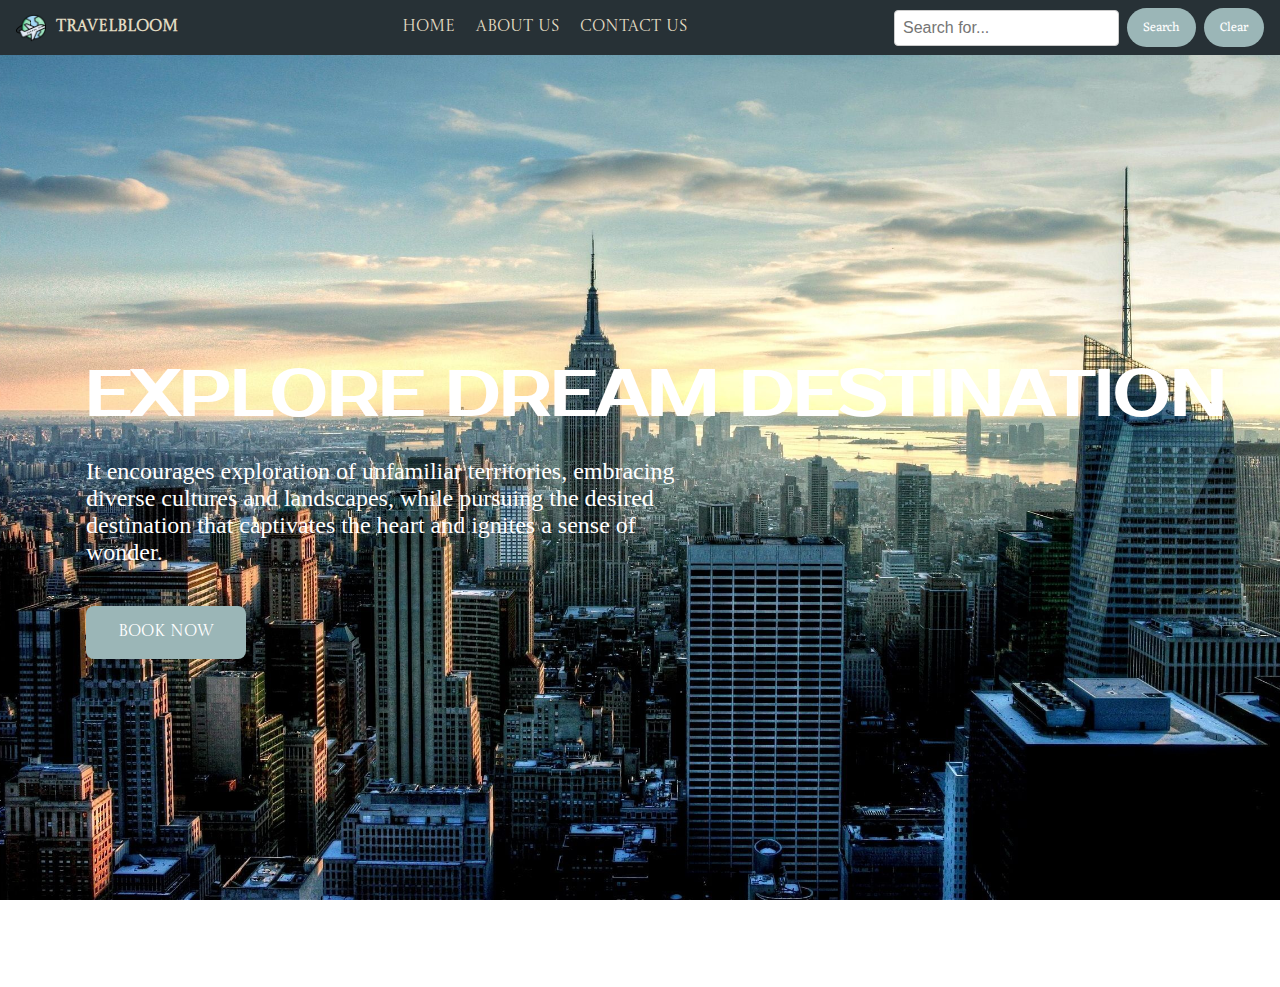
<file: index.html>
<!DOCTYPE html>
<html lang="en">
  <head>
    <meta charset="UTF-8" />
    <meta name="viewport" content="width=device-width, initial-scale=1.0" />
    <title>TravelBloom - Explore Dream Destinations</title>
    <link rel="stylesheet" href="style.css" />
    <link rel="preconnect" href="https://fonts.googleapis.com" />
    <link rel="preconnect" href="https://fonts.gstatic.com" crossorigin />
    <link
      href="https://fonts.googleapis.com/css2?family=Prosto+One&display=swap"
      rel="stylesheet"
    />
    <link rel="preconnect" href="https://fonts.googleapis.com" />
    <link rel="preconnect" href="https://fonts.gstatic.com" crossorigin />
    <link
      href="https://fonts.googleapis.com/css2?family=Castoro+Titling&family=Cinzel+Decorative:wght@400;700;900&family=Eczar&display=swap"
      rel="stylesheet"
    />
  </head>
  <body>
    <header>
      <!-- Navigation bar -->
      <nav class="navbar">
        <div class="nav-brand">
          <img src="./logo2.png" alt="TravelBloom logo" class="logo-image" />
          <a href="#" class="logo">TravelBloom</a>
        </div>
        <div class="nav-links">
          <a href="./home.html">Home</a>
          <a href="./about.html">About Us</a>
          <a href="./contact.html">Contact Us</a>
        </div>
        <div class="search-container">
          <input type="text" id="search-input" placeholder="Search for..." />
          <button id="search-button">Search</button>
          <button id="clear-button">Clear</button>
        </div>
      </nav>
      <div class="hero">
        <div class="hero-content">
          <h1>EXPLORE DREAM DESTINATION</h1>
          <p>
            It encourages exploration of unfamiliar territories, embracing
            diverse cultures and landscapes, while pursuing the desired
            destination that captivates the heart and ignites a sense of wonder.
          </p>
          <button>BOOK NOW</button>
        </div>

        <div id="results-container" class="grid-container">
          <!-- search results will be inserted here by javascript-->
        </div>

        <!-- <form id="search-form">
          <input
            type="text"
            id="search-field"
            placeholder="Enter a destination or keyword"
          />
          <button type="submit">Search</button>
        </form> -->
      </div>
    </header>

    <main>
      <!-- Main content goes here -->
    </main>

    <script src="scripts.js"></script>
  </body>
</html>
</file>
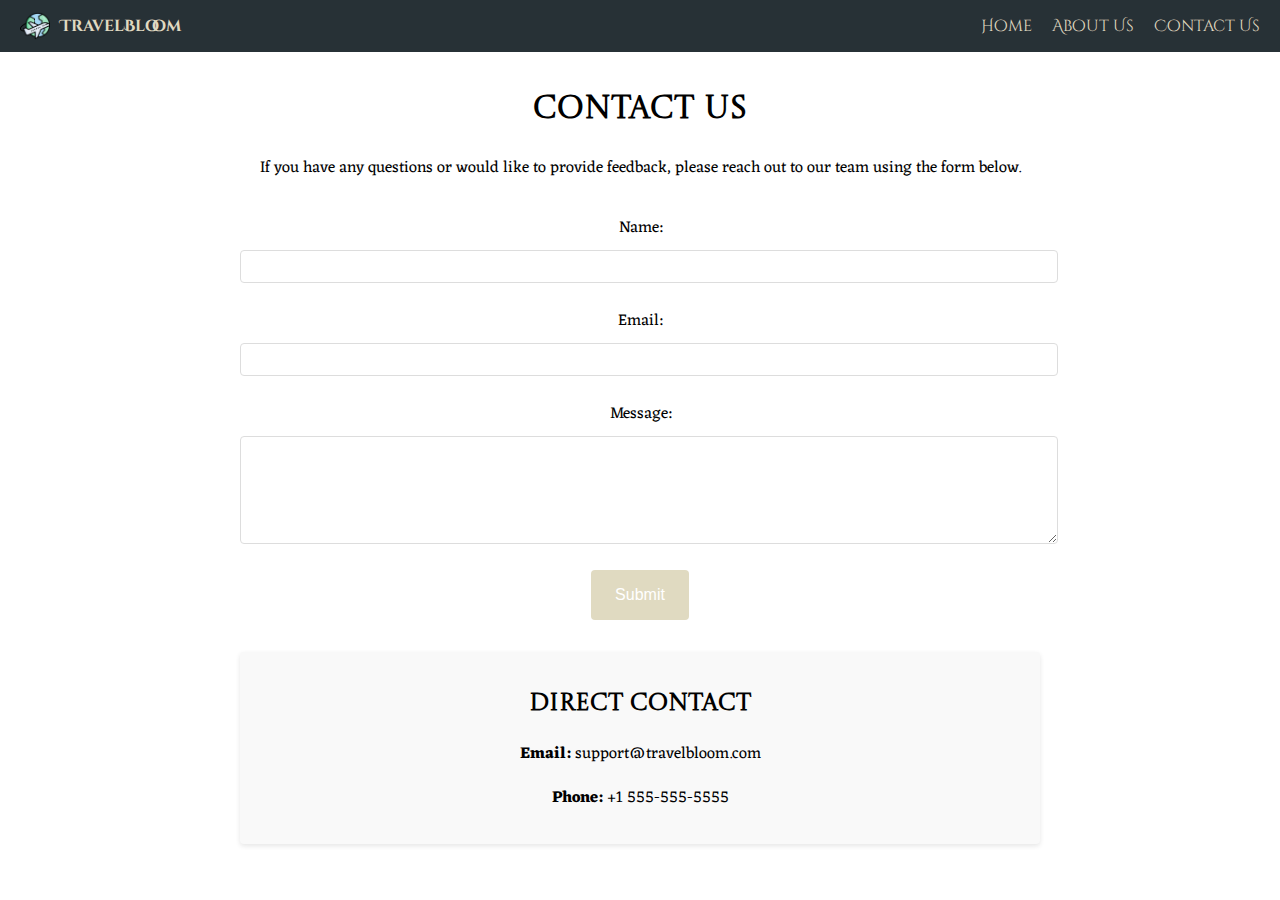
<file: contact.html>
<!DOCTYPE html>
<html lang="en">
  <head>
    <meta charset="UTF-8" />
    <meta name="viewport" content="width=device-width, initial-scale=1.0" />
    <title>Contact Us - TravelBloom</title>
    <link rel="stylesheet" href="contact_styles.css" />
    <link rel="preconnect" href="https://fonts.googleapis.com" />
    <link rel="preconnect" href="https://fonts.gstatic.com" crossorigin />
    <link
      href="https://fonts.googleapis.com/css2?family=Castoro+Titling&family=Cinzel+Decorative:wght@400;700;900&family=Eczar&display=swap"
      rel="stylesheet"
    />
  </head>
  <body>
      <!-- Navigation links -->
      <header>
      <nav class="navbar">
        <div class="nav-brand">
          <img src="./logo2.png" alt="TravelBloom logo" class="logo-image" />
          <a href="./index.html" class="logo">TravelBloom</a>
        </div>
        <div class="nav-links">
          <a href="./home.html">Home</a>
          <a href="./about.html">About Us</a>
          <a href="./contact.html">Contact Us</a>
        </div>
      </nav>
    </header>
    </nav>

    <main class="contact-main">
      <h1>Contact Us</h1>
      <p>
        If you have any questions or would like to provide feedback, please
        reach out to our team using the form below.
      </p>

      <section class="contact-form-section">
        <form class="contact-form" action="submit-form-endpoint" method="POST">
          <label for="name">Name:</label>
          <input type="text" id="name" name="name" required />

          <label for="email">Email:</label>
          <input type="email" id="email" name="email" required />

          <label for="message">Message:</label>
          <textarea id="message" name="message" rows="6" required></textarea>

          <button type="submit">Submit</button>
        </form>
      </section>

      <!-- Optionally add direct contact details here -->
      <section class="direct-contact">
        <h2>Direct Contact</h2>
        <p><strong>Email:</strong> support@travelbloom.com</p>
        <p><strong>Phone:</strong> +1 555-555-5555</p>
      </section>
    </main>

    <footer>
      <!-- Footer content -->
    </footer>
  </body>
</html>
</file>
<file: style.css>
body {
  margin: 0;
  padding: 0;
  font-family: "Trebuchet MS", "Lucida Sans Unicode", "Lucida Grande",
    "Lucida Sans", Arial, sans-serif;
}

h1,
h2 {
  font-family: "Prosto One", sans-serif;
  font-weight: 400;
  font-style: normal;
}

h3 {
  font-weight: bold;
}

.prosto-one-regular {
  font-family: "Prosto One", sans-serif;
  font-weight: 400;
  font-style: normal;
}

/* Navigation bar */
.navbar {
  font-family: "Castoro Titling", serif;
  background-color: #273136;
  color: transparent;
  display: flex;
  justify-content: space-between;
  padding: 0.5rem 1rem;
  display: flex; /* use flexbox for alignment */
  align-items: center; /* align items vertically */
}

.navbar .logo {
  font-weight: bold;
  text-decoration: none;
  color: #e0dac1;
  align-items: center;
  display: flex;
}

.nav-brand {
  display: flex;
  align-items: center;
  position: relative; /* relative positioning for the navbar brand area */
}

.logo-image {
  max-height: 100; /* control the size of the logo with max-height */
  height: 30px;
  width: auto;
  margin-right: 10px;
  margin-top: -10px; /* negative margin allows the logo to extend beyond the navbar's size*/
  margin-bottom: -10px;
}

.navbar .nav-links a {
  color: #e0dac1;
  text-decoration: none;
  margin-left: 1rem;
  align-items: center;
}

.search-container {
  position: relative;
  display: flex;
  justify-content: center;
  align-items: center;
}

#search-input {
  padding: 0.5rem;
  margin-right: 0.5rem;
  font-size: 1rem;
  border: 1px solid #ccc;
  border-radius: 4px;
}

#search-button,
#clear-button {
  font-family: "Eczar", serif;
  padding: 0.5rem 1rem 0.5rem 1rem;
  font-size: 0.8rem;
  color: white;
  background-color: #9bb6b7;
  border: none;
  border-radius: 100px;
  cursor: pointer;
}

#clear-button {
  margin-left: 0.5rem;
  background-color: #9bb6b7;
}

/* Add hover effects for buttons */
#search-button:hover {
  background-color: #0056b3;
}

#clear-button:hover {
  background-color: #d32f2f;
}

#search-form {
  font-family: "Eczar", serif;
  position: absolute;
  bottom: -20px;
  left: 50%;
  bottom: 200px; /* Increse the value to move the form up*/
  transform: translateX(-50%);
  background-color: white;
  padding: 0.5rem;
  border-radius: 5px;
}

#search-field {
  font-family: "Eczar", serif;
  font-size: medium;
  border: none;
  width: 300px;
  padding: 0.5rem;
  margin-right: 0.5rem;
}

button {
  font-family: "Eczar", serif;
  background-color: #e0dac1;
  border: none;
  padding: 0.5rem 1rem;
  color: white;
  cursor: pointer;
}

button:hover {
  background-color: #0056b3;
}

/* Main page */

.hero {
  position: relative;
  background-image: url("./background.jpg");
  background-size: cover;
  background-position: center;
  background-attachment: fixed;
  background-repeat: no-repeat;
  margin: 0; /* Resets any default margin */
  height: 100vh;
  color: white;
  display: flex;
  align-items: ceter;
  justify-content: flex-start;
  text-align: left;
  color: white;
  min-height: 100vh; /* This ensures that the hero section is at least the height of the viewport */
}

.hero-content {
  max-width: 1200px;
  padding-left: 5%;
  padding-right: 2rem;
  padding-top: 20%;
  margin-left: auto;
  margin-right: auto;
}

.hero h1 {
  font-size: 4rem; /* Large font size for the main heading */
  font-weight: bold; /* Optional, if you need the heading to be bold */
  margin-bottom: 1rem; /* Space below the heading */
}

.hero p {
  font-family: Cambria, Cochin, Georgia, Times, "Times New Roman", serif;
  font-size: 1.5rem; /* Font size for the description */
  max-width: 600px; /* Maximum width of the paragraph, helps with readability */
}

.hero button {
  font-family: "Castoro Titling", serif;
  font-size: bold;
  padding: 1rem 2rem; /* Padding inside the button */
  background-color: #9bb6b7; /* Button background color */
  color: white; /* Button text color */
  border: none;
  border-radius: 8px; /* Rounded corners for the button */
  font-size: 1rem;
  cursor: pointer; /* Mouse cursor changes to indicate it's clickable */
  margin-top: 1rem; /* Space above the button */
}

/* Hover effect for the button */
.hero button:hover {
  background-color: #004bac; /* Darker shade on hover */
}

.gird-container {
  display: none; /* hide grid by default */
  grid-template-columns: 1fr; /*full width single column layout*/
  gap: 5px;
  margin: 20px;
}

.grid-container {
  display: none; /* Initially hidden */
  grid-template-columns: 1fr; /* Single column grid layout */
  gap: 20px; /* Space between grid items */
  margin: 20px; /* Add some margin around the container */
}

.destination-result {
  background-color: white;
  color: #9bb6b7;
  border: 0px solid #ddd;
  padding: 5px;
  border-radius: 10px;
}

.destination-result img {
  width: 100%; /* Make the image take up the full width of its container */
  height: 200px; /* Fixed height for all images */
  object-fit: cover; /* This will cover the area, cropping the image if necessary */
  border-radius: 4px; /* Optional: rounded corners for the images */
}

main {
  padding: 1rem;
}
</file>
<file: contact_styles.css>
body,
html {
  margin: 0;
  padding: 0;
  font-family: "Eczar", serif;
}

h1,
h2 {
  font-family: "Castoro Titling", serif;
  font-weight: bold;
}

.navbar {
  font-family: "Cinzel Decorative", cursive;
  background-color: #273136;
  color: transparent;
  display: flex;
  justify-content: space-between;
  padding: 15px 20px;
}

.navbar .logo {
  font-weight: bold;
  text-decoration: none;
  color: #e0dac1;
}

.nav-brand {
  display: flex;
  align-items: center;
  position: relative; /* relative positioning for the navbar brand area */
}

.logo-image {
  max-height: 100; /* control the size of the logo with max-height */
  height: 30px;
  width: auto;
  margin-right: 10px;
  margin-top: -10px; /* negative margin allows the logo to extend beyond the navbar's size*/
  margin-bottom: -10px;
}

.navbar .nav-links a {
  color: #e0dac1;
  text-decoration: none;
  margin-left: 1rem;
}

/* Existing styles... */

.contact-main {
  max-width: 800px;
  margin: auto;
  padding: 1rem;
  text-align: center;
}

.contact-form-section {
  margin: 2rem 0;
}

.contact-form label {
  display: block;
  margin: 0.5rem 0;
}

.contact-form input[type="text"],
.contact-form input[type="email"],
.contact-form textarea {
  width: 100%;
  padding: 0.5rem;
  margin-bottom: 1rem;
  border: 1px solid #ddd;
  border-radius: 4px;
}

.contact-form button {
  background-color: #e0dac1;
  color: white;
  padding: 1rem 1.5rem;
  border: none;
  border-radius: 4px;
  cursor: pointer;
  font-size: 1rem;
}

.contact-form button:hover {
  background-color: #9bb6b7;
}

.direct-contact {
  background-color: #f9f9f9;
  padding: 1rem;
  border-radius: 4px;
  box-shadow: 0 2px 5px rgba(0, 0, 0, 0.1);
}

/* Add responsive design for smaller devices */
@media (max-width: 768px) {
  .contact-main {
    padding: 1rem;
  }
}
</file>
